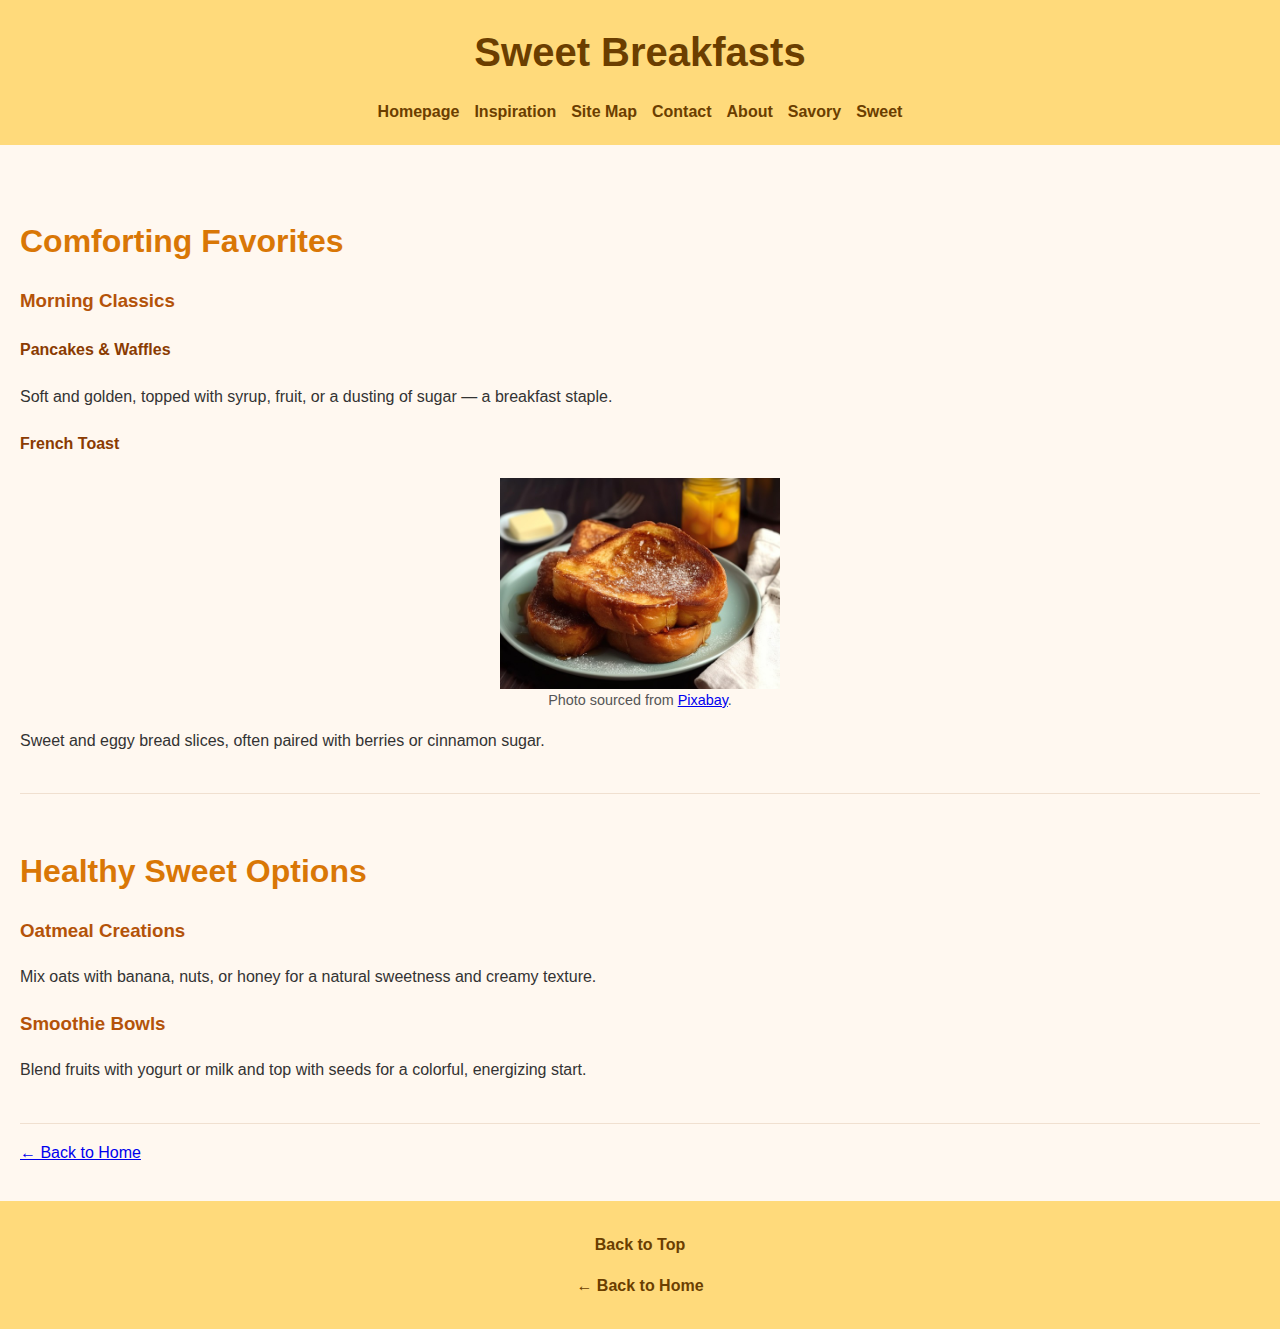
<file: final/img/about.html>
<!DOCTYPE html>
<html lang="en">
<head>
    <meta charset="UTF-8">
    <meta name="viewport" content="width=device-width, initial-scale=1.0">
    <meta name="description" content="Sweet Breakfast Ideas">
    <link rel="stylesheet" href="/final/img/p5.css">
    <title>Sweet Breakfasts | Breakfast Ideas</title>
</head>
<body>
<header>
    <h1>Sweet Breakfasts</h1>
    <nav>
        <ul>
            <li><a href="/final/img/index.html">Homepage</a></li>
            <li><a href="/final/img/inspo.html">Inspiration</a></li>
            <li><a href="/final/img/site.html">Site Map</a></li>
            <li><a href="/final/img/contact.html">Contact</a></li>
            <li><a href="/final/img/about.html">About</a></li>
            <li><a href="/final/img/savory.html">Savory</a></li>
            <li><a href="/final/img/sweet.html">Sweet</a></li>
        </ul>
    </nav>
</header>

<main>
    <section>
        <h2>Comforting Favorites</h2>
        <article>
            <h3>Morning Classics</h3>
            <h4>Pancakes & Waffles</h4>
            <p>Soft and golden, topped with syrup, fruit, or a dusting of sugar — a breakfast staple.</p>

            <h4>French Toast</h4>
            <figure>
                <img src="/frenchtoast.jpg" height="160" width="200" alt="French toast" loading="lazy">
                <figcaption>Photo sourced from 
                    <a href="https://pixabay.com" target="_blank" rel="noopener noreferrer">Pixabay</a>.
                </figcaption>
            </figure>
            <p>Sweet and eggy bread slices, often paired with berries or cinnamon sugar.</p>
        </article>
    </section>

    <section id="sweet-healthy">
        <h2>Healthy Sweet Options</h2>
        <article>
            <h3>Oatmeal Creations</h3>
            <p>Mix oats with banana, nuts, or honey for a natural sweetness and creamy texture.</p>
        </article>
        <article>
            <h3>Smoothie Bowls</h3>
            <p>Blend fruits with yogurt or milk and top with seeds for a colorful, energizing start.</p>
        </article>
    </section>

    <p><a href="/final/img/index.html">← Back to Home</a></p>
</main>

<footer>
    <p><a href="#top">Back to Top</a></p>
    <p><a href="/final/img/index.html">← Back to Home</a></p>
</footer>
</body>
</html>
</file>
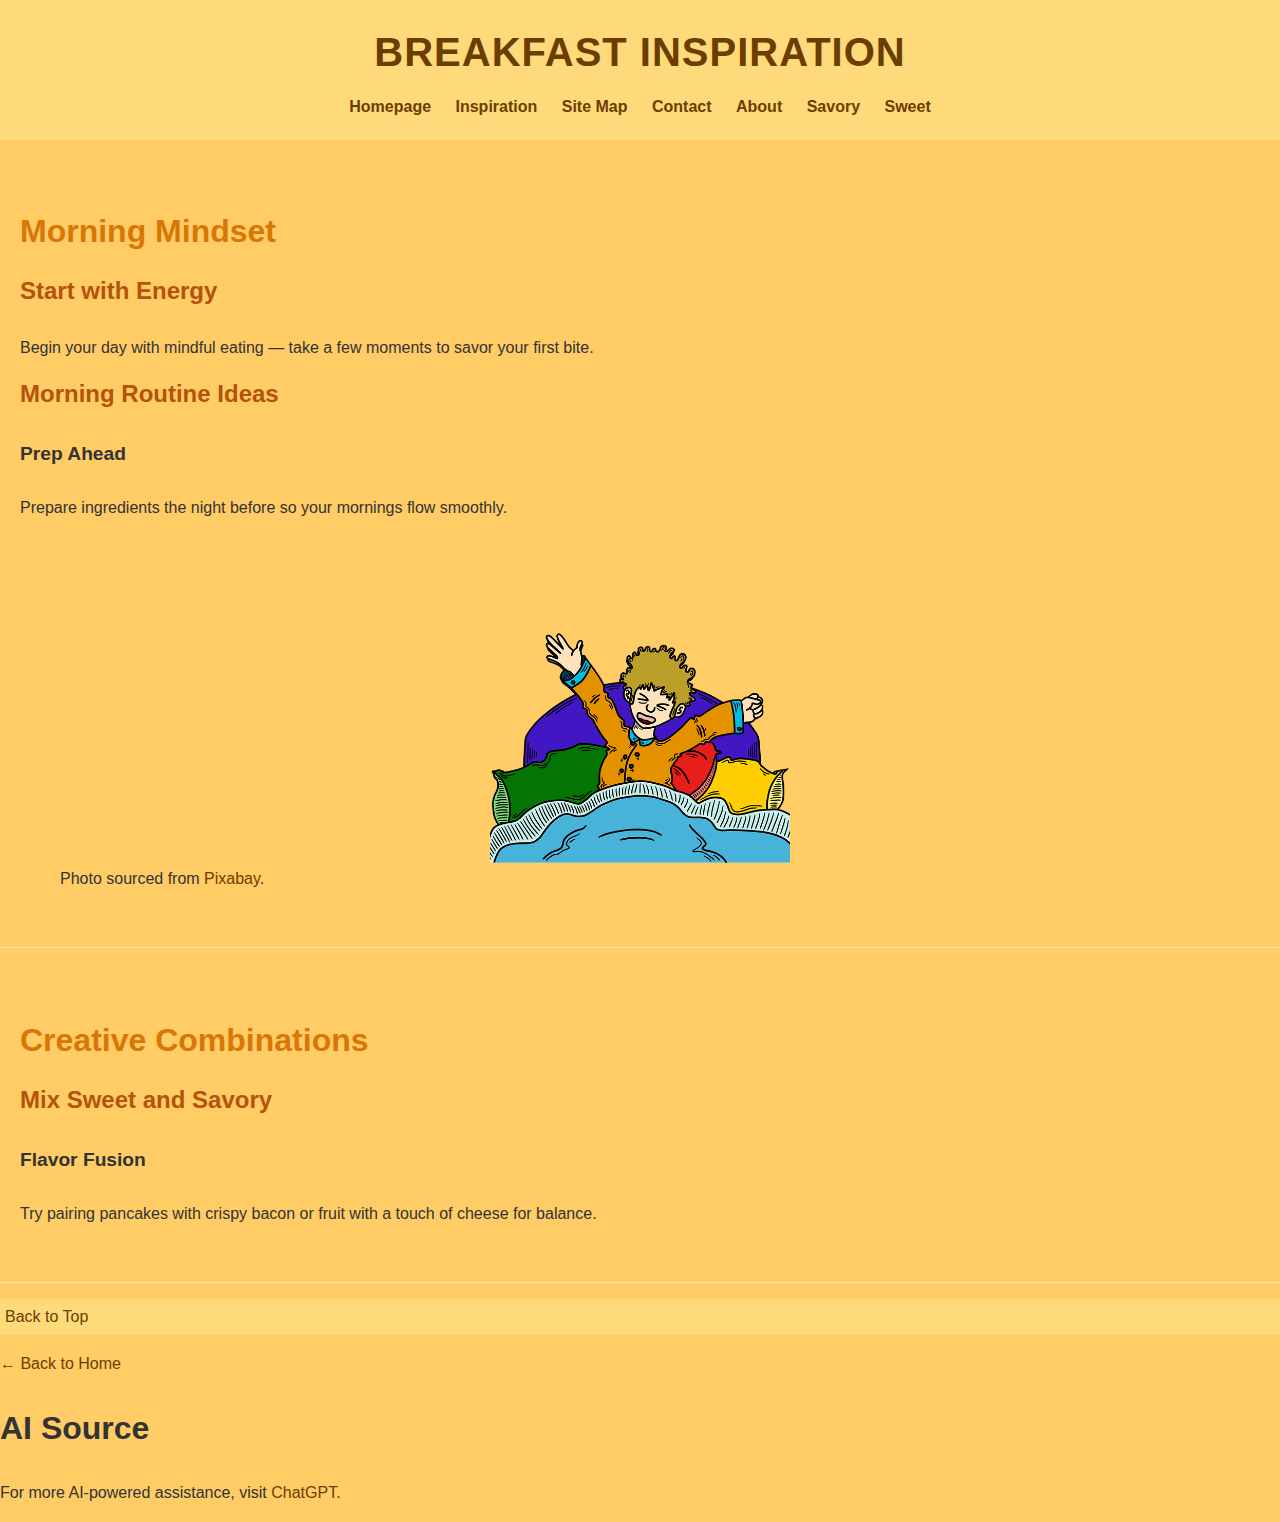
<file: final/img/inspo.html>
<!DOCTYPE html>
<html lang="en">
<head>
    <meta charset="UTF-8">
    <meta name="viewport" content="width=device-width, initial-scale=1.0">
    <meta name="description" content="Breakfast inspiration">
    <link rel="stylesheet" href="/final/img/p4.css">
    <title>Inspiration | Breakfast Ideas</title>
</head>
<body>
<header>
    <h1>Breakfast Inspiration</h1>
    <nav>
        <ul>
            <li><a href="/final/img/index.html">Homepage</a></li>
            <li><a href="/final/img/inspo.html">Inspiration</a></li>
            <li><a href="/final/img/site.html">Site Map</a></li>
            <li><a href="/final/img/contact.html">Contact</a></li>
            <li><a href="/final/img/about.html">About</a></li>
            <li><a href="/final/img/savory.html">Savory</a></li>
            <li><a href="/final/img/sweet.html">Sweet</a></li>
        </ul>
    </nav>
</header>

<main>
    <section>
        <h2>Morning Mindset</h2>
        <article>
            <h3>Start with Energy</h3>
            <p>Begin your day with mindful eating — take a few moments to savor your first bite.</p>
        </article>

        <article>
            <h3>Morning Routine Ideas</h3>
            <h4>Prep Ahead</h4>
            <p>Prepare ingredients the night before so your mornings flow smoothly.</p>
            <figure>
                <img src="/daily.png" height="200" width="182" alt="Daily" loading="lazy">
                <figcaption>Photo sourced from 
                    <a href="https://pixabay.com" target="_blank" rel="noopener noreferrer">Pixabay</a>.
                </figcaption>
            </figure>
        </article>
    </section>

    <section id="creative-combos">
        <h2>Creative Combinations</h2>
        <article>
            <h3>Mix Sweet and Savory</h3>
            <h4>Flavor Fusion</h4>
            <p>Try pairing pancakes with crispy bacon or fruit with a touch of cheese for balance.</p>
        </article>
    </section>

</main>

<footer>
    <p><a href="#top">Back to Top</a></p>
    <p><a href="/final/img/index.html">← Back to Home</a></p>
    <h2>AI Source</h2>
    <p>For more AI-powered assistance, visit 
        <a href="https://chat.openai.com/" target="_blank" rel="noopener noreferrer">ChatGPT</a>.
    </p>
</footer>
</body>
</html>
</file>
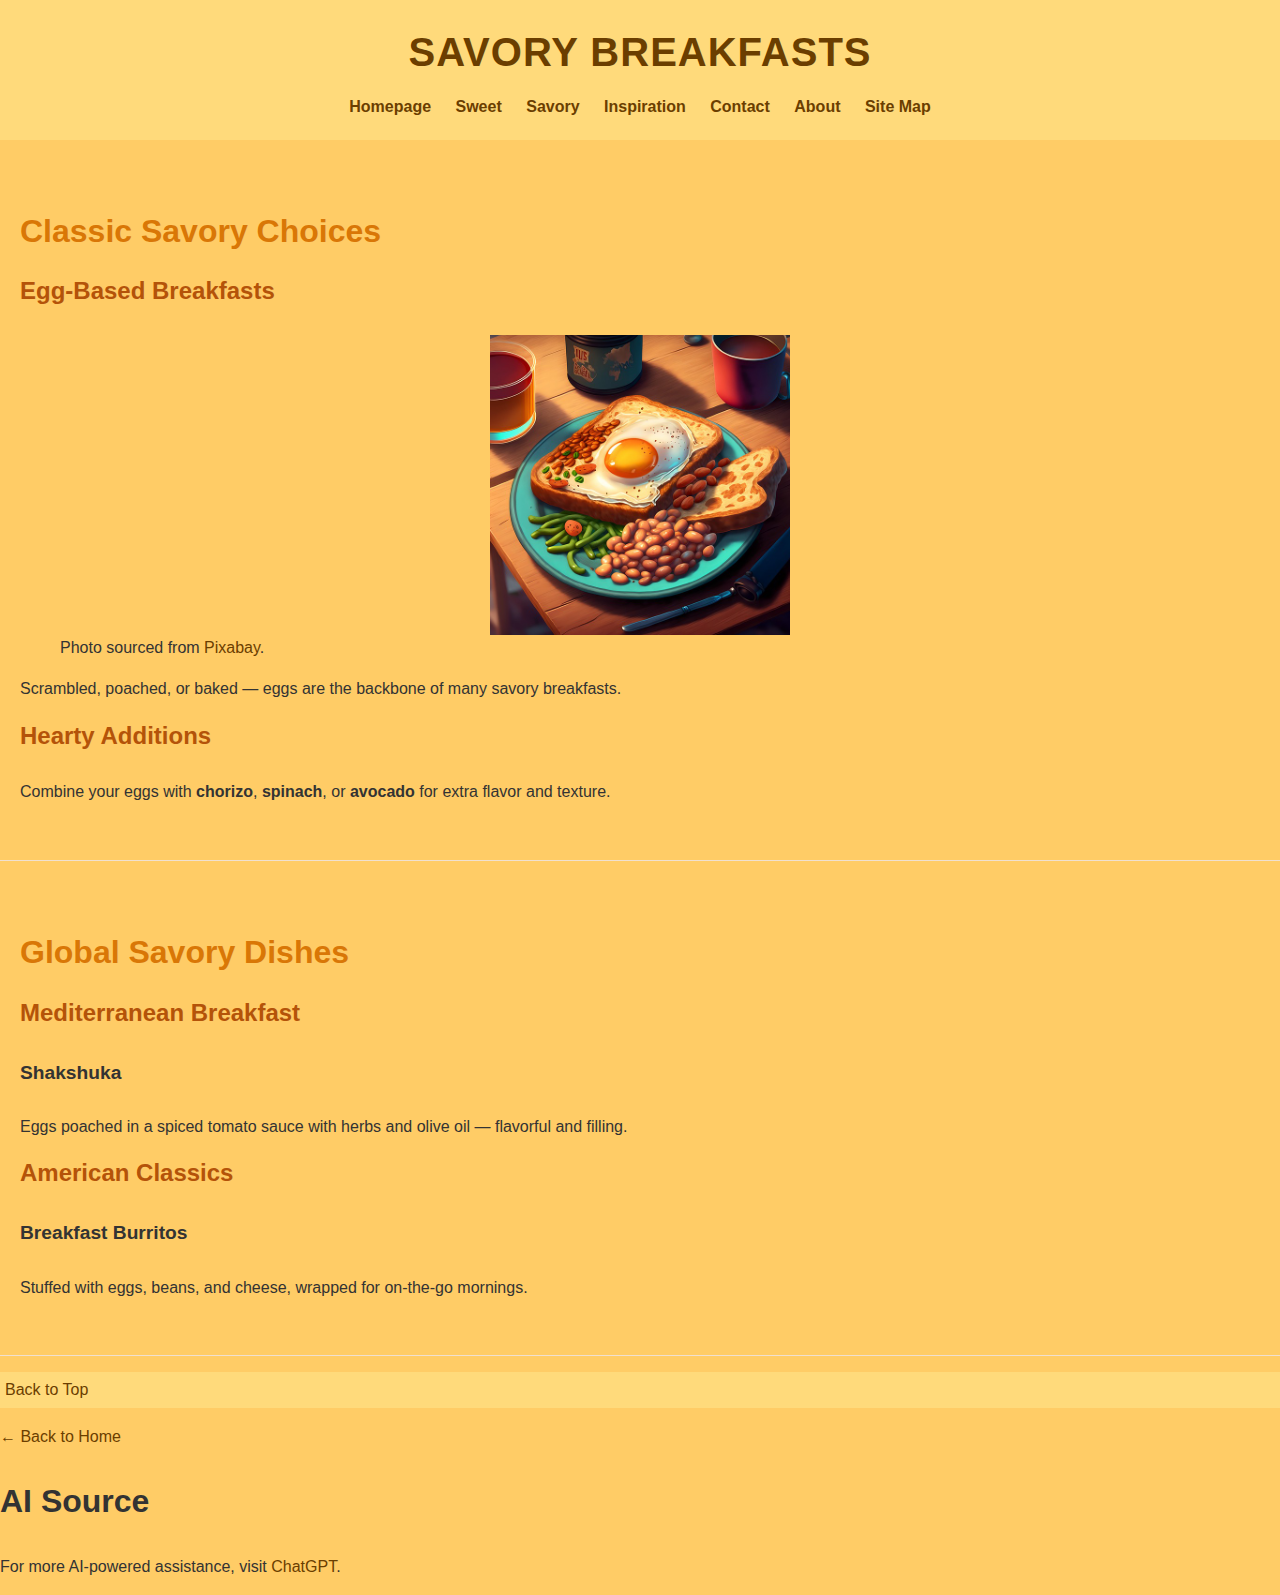
<file: final/img/savory.html>
<!DOCTYPE html>
<html lang="en">
<head>
    <meta charset="UTF-8">
    <meta name="viewport" content="width=device-width, initial-scale=1.0">
    <meta name="description" content="Savory Breakfast Ideas">
    <link rel="stylesheet" href="/final/img/p4.css">
    <title>Savory Breakfasts | Breakfast Ideas</title>
</head>
<body>
<header>
    <h1>Savory Breakfasts</h1>
    <nav>
        <ul>
            <li><a href="/index.html">Homepage</a></li>
            <li><a href="/sweet.html">Sweet</a></li>
            <li><a href="/savory.html">Savory</a></li>
            <li><a href="/inspo.html">Inspiration</a></li>
            <li><a href="/contact.html">Contact</a></li>
            <li><a href="/about.html">About</a></li>
            <li><a href="/site.html">Site Map</a></li>
        </ul>
    </nav>
</header>

<main>
    <section>
        <h2>Classic Savory Choices</h2>
        <article>
            <h3>Egg-Based Breakfasts</h3>
            <figure>
                <img src="/eggntost.jpg" height="200" width="200" alt="Hearty" loading="lazy">
                <figcaption>Photo sourced from 
                    <a href="https://pixabay.com" target="_blank" rel="noopener noreferrer">Pixabay</a>.
                </figcaption>
            </figure>
            <p>Scrambled, poached, or baked — eggs are the backbone of many savory breakfasts.</p>
        </article>
        <article>
            <h3>Hearty Additions</h3>
            <p>Combine your eggs with <strong>chorizo</strong>, <strong>spinach</strong>, or <strong>avocado</strong> for extra flavor and texture.</p>
        </article>
    </section>

    <section id="savory-global">
        <h2>Global Savory Dishes</h2>
        <article>
            <h3>Mediterranean Breakfast</h3>
            <h4>Shakshuka</h4>
            <p>Eggs poached in a spiced tomato sauce with herbs and olive oil — flavorful and filling.</p>
        </article>
        <article>
            <h3>American Classics</h3>
            <h4>Breakfast Burritos</h4>
            <p>Stuffed with eggs, beans, and cheese, wrapped for on-the-go mornings.</p>
        </article>
    </section>
</main>

<footer>
    <p><a href="#top">Back to Top</a></p>
    <p><a href="/index.html">← Back to Home</a></p>
    <h2>AI Source</h2>
    <p>For more AI-powered assistance, visit 
        <a href="https://chat.openai.com/" target="_blank" rel="noopener noreferrer">ChatGPT</a>.
    </p>
</footer>
</body>
</html>
</file>
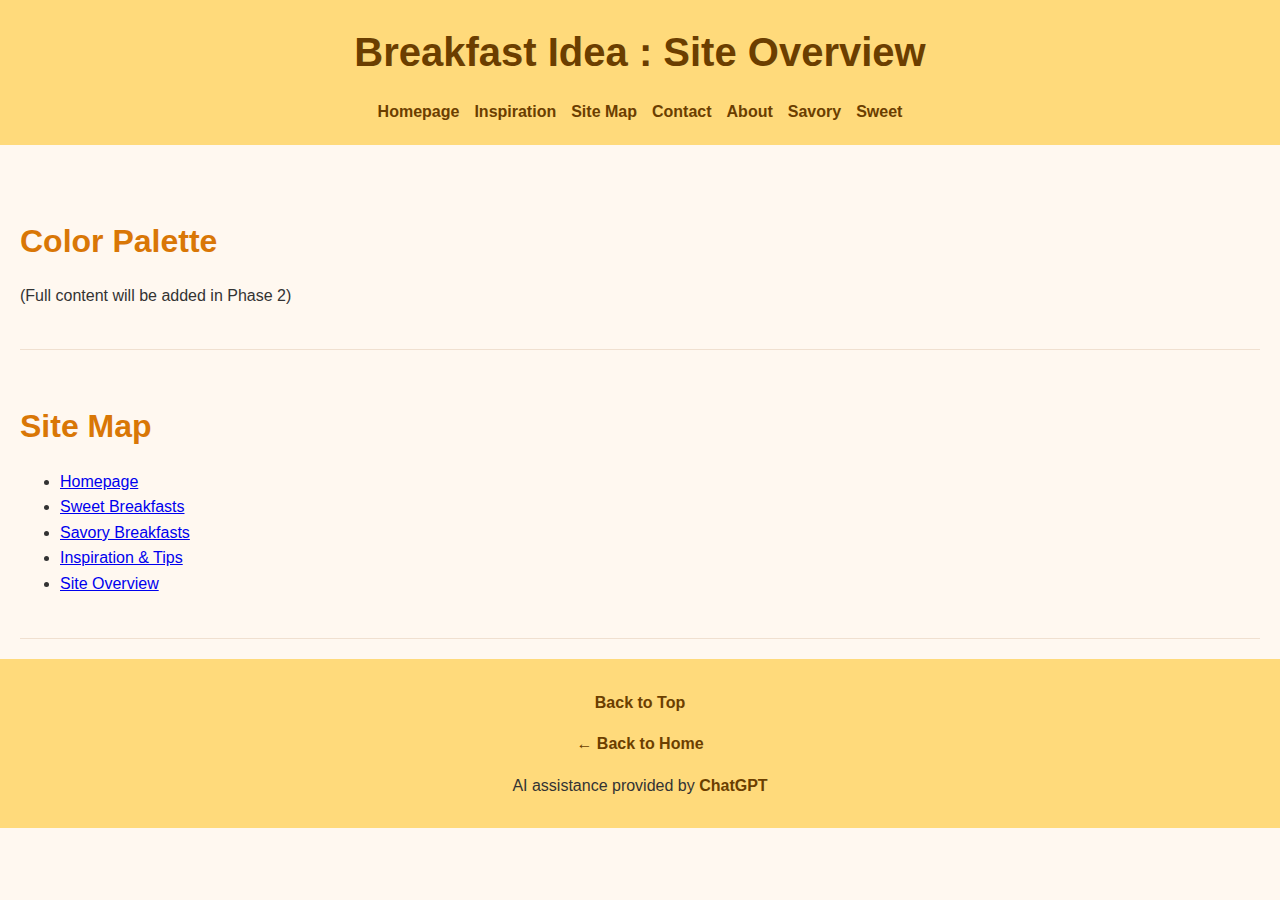
<file: final/img/site.html>
<!DOCTYPE html>
<html lang="en">
<head>
    <meta charset="UTF-8">
    <meta name="viewport" content="width=device-width, initial-scale=1.0">
    <meta name="description" content="Site Map and Color Palette for Breakfast Ideas">
    <link rel="stylesheet" href="/final/img/p5.css">
    <title>Site Map</title>
</head>
<body>
<header id="top">
    <h1>Breakfast Idea : Site Overview</h1>
    <nav>
        <ul class="nav-list">
            <li><a href="/final/img/index.html">Homepage</a></li>
            <li><a href="/final/img/inspo.html">Inspiration</a></li>
            <li><a href="/final/img/site.html">Site Map</a></li>
            <li><a href="/final/img/contact.html">Contact</a></li>
            <li><a href="/final/img/about.html">About</a></li>
            <li><a href="/final/img/savory.html">Savory</a></li>
            <li><a href="/final/img/sweet.html">Sweet</a></li>
        </ul>
    </nav>
</header>

<main>
    <section id="color-palette">
        <h2>Color Palette</h2>
        <p>(Full content will be added in Phase 2)</p>
    </section>

    <section id="site-map">
        <h2>Site Map</h2>
        <ul>
            <li><a href="/final/img/index.html">Homepage</a></li>
            <li><a href="/final/img/sweet.html">Sweet Breakfasts</a></li>
            <li><a href="/final/img/savory.html">Savory Breakfasts</a></li>
            <li><a href="/final/img/inspo.html">Inspiration & Tips</a></li>
            <li><a href="/final/img/site.html">Site Overview</a></li>
        </ul>
    </section>
</main>

<footer>
    <p><a href="#top">Back to Top</a></p>
    <p><a href="/final/img/index.html">← Back to Home</a></p>
    <p>AI assistance provided by 
       <a href="https://chat.openai.com/" target="_blank" rel="noopener noreferrer">ChatGPT</a>
    </p>
    
</footer>
</body>
</html>
</file>
<file: final/img/p5.css>
body {
    margin: 0;
    padding: 0;
    font-family: Arial, Helvetica, sans-serif;
    line-height: 1.6;
    background-color: #fff8f0;
    color: #333;
}


header {
    background-color: #ffda7b;
    padding: 20px;
    text-align: center;
}

header h1 {
    margin: 0;
    font-size: 2.5rem;
    color: #6b3e00;
}

nav ul {
    list-style: none;
    margin: 15px 0 0 0;
    padding: 0;
    display: flex;
    justify-content: center;
    gap: 15px;
}

nav ul li a {
    text-decoration: none;
    font-weight: bold;
    color: #6b3e00;
}

nav ul li a:hover,
nav ul li a:focus {
    text-decoration: underline;
}


.hero {
    background-image: url("/breakfast_icon.png");
    background-size: cover;
    background-position: center;
    background-repeat: no-repeat;

    height: 300px;
    display: flex;
    align-items: center;
    justify-content: center;
    text-align: center;

    color: white;
    padding: 20px;
    position: relative;
}

.hero::before {
    content: "";
    position: absolute;
    inset: 0;
    background: rgba(0,0,0,0.45); 
}

.hero h2 {
    position: relative;
    font-size: 2.5rem;
    z-index: 2;
}


main {
    padding: 20px;
}

section {
    padding: 25px 0;
    border-bottom: 1px solid #f0e0d0;
}

section h2 {
    color: #d97706;
    font-size: 2rem;
    margin-bottom: 10px;
}

article h3 {
    color: #b45309;
}

article h4 {
    color: #8a3b02;
    font-weight: bold;
}

p {
    margin-bottom: 15px;
}

figure {
    margin: 10px 0;
    text-align: center;
}

figure img {
    width: 100%;
    max-width: 280px;
    height: auto;
    margin: 0 auto;
    display: block;
}

figcaption {
    font-size: 0.9rem;
    color: #555;
}


footer {
    background-color: #ffda7b;
    padding: 15px;
    text-align: center;
}

footer a {
    color: #6b3e00;
    font-weight: bold;
    text-decoration: none;
}

footer a:hover,
footer a:focus {
    text-decoration: underline;
}


@media (max-width: 600px) {
    header h1 {
        font-size: 2rem;
    }

    .hero {
        height: 220px;
    }

    .hero h2 {
        font-size: 1.8rem;
    }
}
</file>
<file: final/img/p4.css>
body {
    margin: 0;
    padding: 0;
    font-family: Arial, Helvetica, sans-serif;
    line-height: 1.6;
    background-color: #fff8f0; 
    color: #333;
}

header {
    background-color: #ffda7b;
    padding: 20px;
    text-align: center;
}


header h1 {
    margin: 0;
    font-size: 2.5rem;
    color: #6b3e00;
}


header nav ul {
    list-style: none;
    padding: 0;
    margin: 10px 0 0 0;
    text-align: center;
}

header nav ul li {
    display: inline-block;
    margin: 0 10px;
}

header nav ul li a {
    text-decoration: none;
    color: #6b3e00;
    font-weight: bold;
}

section {
    padding: 40px 20px;
    border-bottom: 1px solid #f0e0d0;
}

section h2 {
    color: #d97706;
    font-size: 2rem;
    margin-bottom: 15px;
}

article h3 {
    color: #b45309;
    margin-top: 10px;
}

article p, article ul, article ol {
    margin-bottom: 15px;
}


ul li {
    list-style-type: square;
    margin-left: 20px;
}

ol li {
    margin-left: 20px;
}


table {
    width: 100%;
    border-collapse: collapse;
    margin: 20px 0;
}

th, td {
    border: 1px solid #ccc;
    padding: 10px;
    text-align: left;
}

th {
    background-color: #ffd580;
}


#sweet article {
    -webkit-column-count: 2; 
    -moz-column-count: 2;
    column-count: 2;
    column-gap: 20px;
}

h1 {
    font-size: 2.5rem;
    font-weight: bold;
    text-transform: uppercase;
    letter-spacing: 1px;
}

h2 {
    font-size: 2rem;
    font-weight: bold;
}

h3 {
    font-size: 1.5rem;
    font-weight: bold;
}

h4 {
    font-size: 1.2rem;
    font-weight: bold;
}

a {
    color: #6b3e00;
    text-decoration: none;
}

a:hover, a:focus {
    text-decoration: underline;
}

a:visited {
    color: #a0522d;
}

p {
    font-size: 1rem;
    line-height: 1.6;
}

mark {
    background-color: #ffe699;
    font-weight: bold;
}

footer p:first-child {
    position: sticky;
    top: 0;
    background-color: #ffda7b;
    padding: 5px;
}

figure img {
    width: 100%;
    max-width: 300px;
    height: auto;
    display: block;
    margin: 0 auto;
   
}

aside {
    float: right;
    width: 200px;
    margin-left: 20px;
}

.color-swatch {
    display: inline-block;
    width: 50px;
    height: 50px;
    margin: 5px;
    border: 1px solid #ccc;
}


.color-primary { background-color: #ffda7b; } 
.color-accent  { background-color: #d97706; } 
.color-background { background-color: #fff8f0; }
.color-text { background-color: #333; }

/* Mobile */
@media (max-width: 480px) {
    body {
        background-color: #fff8f0;
    }
}

/* Tablet */
@media (min-width: 481px) and (max-width: 768px) {
    body {
        background-color: #ffead6; 
    }
}

/* Small screens  */
@media (min-width: 769px) and (max-width: 1024px) {
    body {
        background-color: #ffe2b8; 
    }
}

@media (max-width: 768px) {
    #sweet article {
        column-count: 1; 
    }
}

/* Desktop  */
@media (min-width: 1025px) and (max-width: 1200px) {
    body {
        background-color: #ffd588; 
    }
}

/* Extra large screens  */
@media (min-width: 1201px) {
    body {
        background-color: #ffcc66; 
    }
}
</file>
